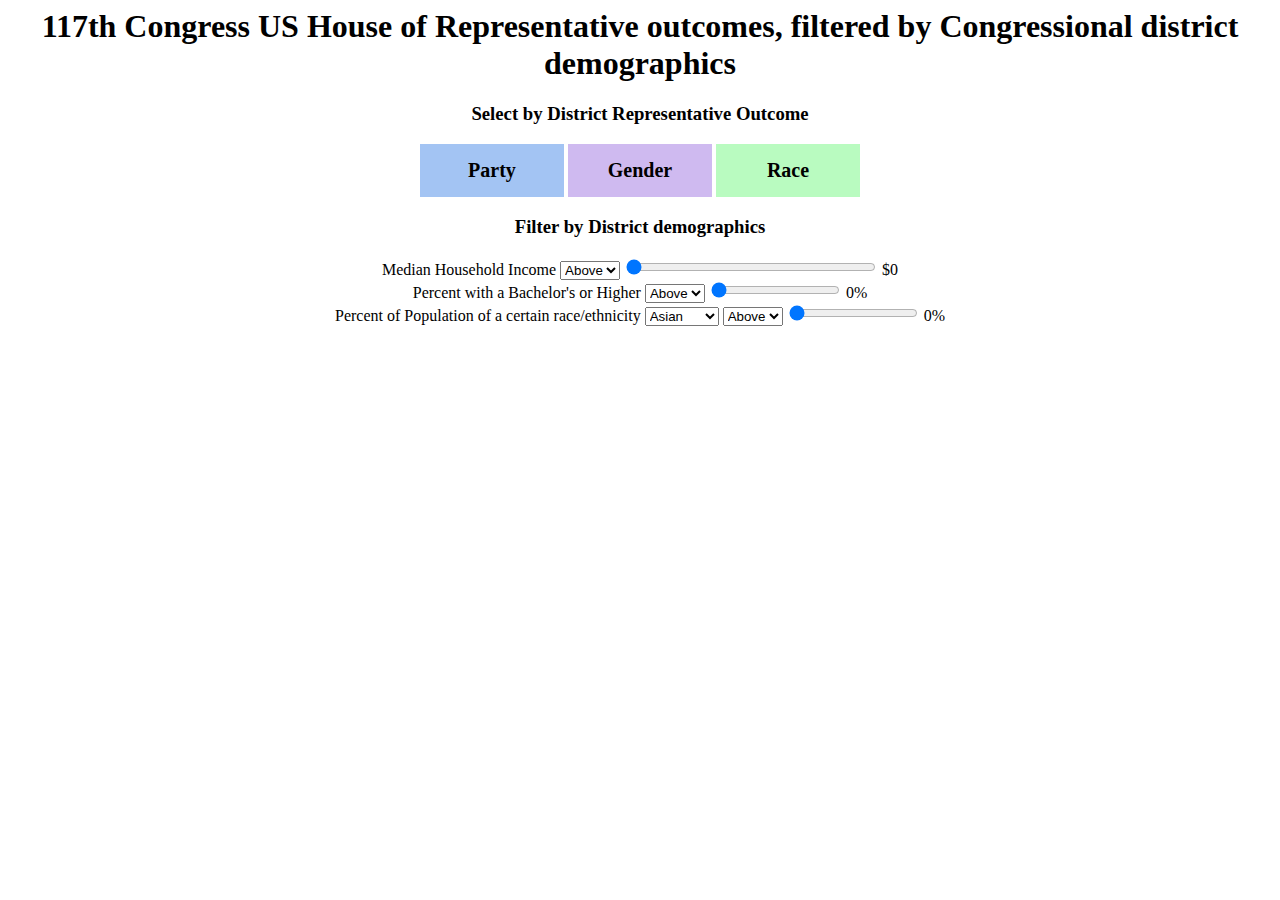
<file: index.html>
<head>
  <script src="https://d3js.org/d3.v7.min.js"></script>
  <script src="https://d3js.org/topojson.v3.min.js"></script>
  <link rel="stylesheet" href="style.css" />
</head>

<style>
  .state {
    fill: lightgrey;
  }

  .outline {
    stroke: black;
    stroke-width: 1px;
    fill: none;
  }
  #incomeSlider {
    width: 250px;
  }
</style>

<body>
  <h1 style="text-align: center">
    117th Congress US House of Representative outcomes, filtered by Congressional district
    demographics
  </h1>

  <div class="container">
    <h3>Select by District Representative Outcome</h3>
    <a href="#" class="button" id="par" style="font-size: 20px">Party</a>
    <a href="#" class="button button2" id="gen" style="font-size: 20px"
      >Gender</a
    >
    <a href="#" class="button button3" id="rac" style="font-size: 20px">Race</a>

    <br />

    <h3>Filter by District demographics</h3>
    Median Household Income
    <select id="incomeAbove">
      <option value="true">Above</option>
      <option value="">Below</option>
    </select>
    <input type="range" min="0" max="140000" value="0" class="slider"
    id="incomeSlider" width: "50px">
    <g id="incomeDisplay">$0</g>
    <br />
    Percent with a Bachelor's or Higher
    <select name="cars" id="bachelorsAbove">
      <option value="true">Above</option>
      <option value="">Below</option>
    </select>
    <input
      type="range"
      min="0"
      max="100"
      value="0"
      class="slider"
      id="bachelorsSlider"
    />
    <g id="bachelorsDisplay">0%</g>
    <br />

    Percent of Population of a certain race/ethnicity
    <select id="raceSelection">
      <option value="asian">Asian</option>
      <option value="black">Black</option>
      <option value="hispanic">Hispanic</option>
      <option value="white">White</option>
    </select>

    <select id="raceAbove">
      <option value="true">Above</option>
      <option value="">Below</option>
    </select>
    <input
      type="range"
      min="0"
      max="100"
      value="0"
      class="slider"
      id="raceSlider"
    />
    <g id="raceDisplay">0%</g>
  </div>
  <!-- <svg height="700" width="1400" style="border: 1px solid black"></svg> -->
  <div id="main" height="700" width="1400"></div>
</body>
<script>
  const main = d3.select("div#main");

  //find width and height of window
  const docWidth =
    window.innerWidth ||
    document.documentElement.clientWidth ||
    document.body.clientWidth;
  const docHeight =
    window.innerHeight ||
    document.documentElement.clientHeight ||
    document.body.clientHeight;

  //create graph dimensions
  const svg = main
    .append("svg")
    .attr("width", docWidth * 0.6)
    .attr("height", docHeight)
    .style("margin", 0);

  const width = svg.attr("width");
  const height = svg.attr("height");
  margin = 20;
  const mapWidth = width - margin - margin;
  const mapHeight = height - margin - margin;
  const map = svg
    .append("g")
    .attr("transform", "translate(" + 20 + "," + 20 + ")");

  const svg2 = main
    .append("svg")
    .attr("width", 500)
    .attr("height", docHeight)
    .style("margin", 0);

  const width2 = svg2.attr("width");
  const height2 = svg2.attr("height");

  const pieWidth = width2 - margin;
  const pieHeight = height2 - margin - margin;
  const chart = svg2
    .append("g")
    .attr("transform", "translate(" + 20 + "," + 200 + ")");

  const requestData = async function () {
    //load data
    const us_house = await d3.json("./us-house.topojson");

    var zips = topojson.feature(
      us_house,
      us_house.objects["us-house-us-house"]
    );
    var zipsMesh = topojson.mesh(
      us_house,
      us_house.objects["us-house-us-house"]
    );

    //Load District Demographics Data
    const stateList = [
      "Alabama",
      "Alaska",
      "Arizona",
      "Arkansas",
      "California",
      "Colorado",
      "Connecticut",
      "Delaware",
      "Florida",
      "Georgia",
      "Hawaii",
      "Idaho",
      "Illinois",
      "Indiana",
      "Iowa",
      "Kansas",
      "Kentucky",
      "Louisiana",
      "Maine",
      "Maryland",
      "Massachusetts",
      "Michigan",
      "Minnesota",
      "Mississippi",
      "Missouri",
      "Montana",
      "Nebraska",
      "Nevada",
      "New_Hampshire",
      "New_Jersey",
      "New_Mexico",
      "New_York",
      "North_Carolina",
      "North_Dakota",
      "Ohio",
      "Oklahoma",
      "Oregon",
      "Pennsylvania",
      "Rhode_Island",
      "South_Carolina",
      "South_Dakota",
      "Tennessee",
      "Texas",
      "Utah",
      "Vermont",
      "Virginia",
      "Washington",
      "West_Virginia",
      "Wisconsin",
      "Wyoming",
    ];

    let districtData = [];
    for (let i = 0; i < stateList.length; i++) {
      districtData.push(
        d3.csv("DistrictDemoData\\" + stateList[i] + "_District_all.csv")
      );
    }
    districtData = await Promise.all(districtData);
    for (let i = 0; i < stateList.length; i++) {
      districtData[i].state = stateList[i];
    }

    //assign colors to outcomes
    function genderColor(gender) {
      if (gender == "male") {
        return "#78e6fa";
      }
      if (gender == "female") {
        return "#ff69b4";
      } else return "limegreen";
    }

    function partyColor(party) {
      if (party == "democrat") {
        return "#0754ed";
      }
      if (party == "republican") {
        return "#ed2607";
      }
    }

    function raceColor(race) {
      if (race == "white-american") {
        return "#fccd6f";
      }
      if (race == "african-american") {
        return "darkblue";
      }
      if (race == "hispanic-american") {
        return "#fa8072";
      }
      if (race == "asian-american") {
        return "red";
      }
      if (race == "multi-racial-american") {
        return "orange";
      }
      if (race == "native-american") {
        return "green";
      } else {
        return "purple";
      }
    }

    //initialize map
    var projection = d3.geoAlbersUsa().fitSize([mapWidth, mapHeight], zips);
    var path = d3.geoPath().projection(projection);

    let outcomeSelect = "party";

    emptyList();
    createCount("party");
    reading("party");
    pieChart(dict);
    map
      .selectAll("path.state")
      .data(zips.features)
      .join("path")
      .attr("class", "state")
      .attr("d", path)
      .style("fill", (d) => partyColor(d.properties.party))
      .on("mouseover", mouseEntersPlot)
      .on("mouseout", mouseLeavesPlot);

    map
      .append("path")
      .datum(zipsMesh)
      .attr("class", "outline")
      .attr("d", path)
      .attr("stroke", "white")
      .attr("stroke-width", 2);

    //assign events to outcome buttons
    let btnGen = document.getElementById("gen");
    btnGen.onclick = function () {
      outcomeSelect = "gender";
      emptyList();
      createCount('gender');
      reading('gender');
      pieChart(dict);
      updateMap();
    };

    let btnPar = document.getElementById("par");
    btnPar.onclick = function () {
      outcomeSelect = "party";
      

      emptyList();
      createCount("party");
      reading("party");
      pieChart(dict);
      updateMap();
    };

    let btnRac = document.getElementById("rac");
    btnRac.onclick = function () {
      outcomeSelect = "race";
      

      emptyList();
      createCount("race");
      reading("race");
      pieChart(dict);
      updateMap();
    };

    //create district filtering functions

    const stateList2 = [
      "Alabama",
      "Alaska",
      "Arizona",
      "Arkansas",
      "California",
      "Colorado",
      "Connecticut",
      "Delaware",
      "Florida",
      "Georgia",
      "Hawaii",
      "Idaho",
      "Illinois",
      "Indiana",
      "Iowa",
      "Kansas",
      "Kentucky",
      "Louisiana",
      "Maine",
      "Maryland",
      "Massachusetts",
      "Michigan",
      "Minnesota",
      "Mississippi",
      "Missouri",
      "Montana",
      "Nebraska",
      "Nevada",
      "New Hampshire",
      "New Jersey",
      "New Mexico",
      "New York",
      "North Carolina",
      "North Dakota",
      "Ohio",
      "Oklahoma",
      "Oregon",
      "Pennsylvania",
      "Rhode Island",
      "South Carolina",
      "South Dakota",
      "Tennessee",
      "Texas",
      "Utah",
      "Vermont",
      "Virginia",
      "Washington",
      "West Virginia",
      "Wisconsin",
      "Wyoming",
    ];

    const typeDictionary = {
      income: 198,
      bachelors: 240,
      totalPop: 19,
      white: 21,
      black: 22,
      asian: 24,
      hispanic: 29,
    };

    //returns true if district passes filter (show color) and false if district fails filter (make it gray)
    filter = function (state_name, district) {
      let stateIndex = stateList2.indexOf(state_name);
      let bachelorsIndex = 240;
      let totalPopIndex = 19;
      let raceIndex =
        typeDictionary[document.getElementById("raceSelection").value];
      let districtIndex = "District 01 Estimate";
      if (district != null) {
        districtIndex =
          Number(district) <= 9
            ? "District 0" + district + " Estimate"
            : "District " + district + " Estimate";
      }
      let incomeCompare =
        Number(districtData[stateIndex][198][districtIndex]) >
        Number(document.getElementById("incomeSlider").value);
      let bachelorsCompare =
        Number(districtData[stateIndex][240][districtIndex]) >
        Number(document.getElementById("bachelorsSlider").value);
      let raceCompare =
        (100 * Number(districtData[stateIndex][raceIndex][districtIndex])) /
          Number(districtData[stateIndex][19][districtIndex]) >
        Number(document.getElementById("raceSlider").value);
      let incomeFilter =
        Boolean(incomeCompare) ==
        Boolean(document.getElementById("incomeAbove").value);
      let bachelorsFilter =
        Boolean(bachelorsCompare) ==
        Boolean(document.getElementById("bachelorsAbove").value);
      let raceFilter =
        Boolean(raceCompare) ==
        Boolean(document.getElementById("raceAbove").value);

      if (incomeFilter && bachelorsFilter && raceFilter) {
      }
      return incomeFilter && bachelorsFilter && raceFilter;
    };
    var outcomeFunctions = {
      party: function (d) {
        return partyColor(d.properties.party);
      },
      gender: function (d) {
        return genderColor(d.properties.gender);
      },
      race: function (d) {
        return raceColor(d.properties.ethnicity);
      },
    };

    //pie chart creation functions
    function pieFunctions(n, d) {
      if (n == "party") {
        if (filter(d.properties.state_name, d.properties.district)) {
          parCount(d.properties.party);
        }
      }
      if (n == "gender") {
        if (filter(d.properties.state_name, d.properties.district)) {
          genCount(d.properties.gender);
        }
      }
      if (n == "race") {
        if (filter(d.properties.state_name, d.properties.district)) {
          raceCount(d.properties.ethnicity);
        }
      }
    }
    function pieUp(d) {
      emptyList();
      pieFunctions(outcomeSelect, d);
      pieChart(dict);
      return true;
    }
    updateMap = function () {
      createCount(outcomeSelect);
      map
        .selectAll("path.state")
        .data(zips.features)
        .join("path")
        .style("fill", (d) =>
          filter(d.properties.state_name, d.properties.district) && pieUp(d)
            ? outcomeFunctions[outcomeSelect](d)
            : "grey"
        )
        .on("mouseover", mouseEntersPlot)
        .on("mouseout", mouseLeavesPlot);
    };

    //assign events to filtering buttons
    document.getElementById("incomeAbove").onchange = function () {
      updateMap();
    };
    document.getElementById("incomeSlider").onchange = function () {
      updateMap();
    };
    document.getElementById("incomeSlider").oninput = function () {
      document.getElementById("incomeDisplay").innerHTML =
        "$" + incomeSlider.value;
    };

    document.getElementById("bachelorsAbove").onchange = function () {
      updateMap();
    };
    document.getElementById("bachelorsSlider").onchange = function () {
      updateMap();
    };
    document.getElementById("bachelorsSlider").oninput = function () {
      document.getElementById("bachelorsDisplay").innerHTML =
        bachelorsSlider.value + "%";
    };

    document.getElementById("raceAbove").onchange = function () {
      updateMap();
    };
    document.getElementById("raceSlider").onchange = function () {
      updateMap();
    };
    document.getElementById("raceSelection").onchange = function () {
      updateMap();
    };
    document.getElementById("raceSlider").oninput = function () {
      document.getElementById("raceDisplay").innerHTML = raceSlider.value + "%";
    };

    //pie chart functions
    dict = [];

    function createCount(mode) {
      if (mode == "gender") {
        dict = [
          {
            x: "male",
            y: 0,
            z: genderColor("male"),
          },
          {
            x: "female",
            y: 0,
            z: genderColor("female"),
          },
        ];
      }
      if (mode == "party") {
        dict = [
          {
            x: "democrat",
            y: 0,
            z: partyColor("democrat"),
          },
          {
            x: "republican",
            y: 0,
            z: partyColor("republican"),
          },
        ];
      }
      if (mode == "race") {
        dict = [
          {
            x: "white-american",
            y: 0,
            z: raceColor("white-american"),
          },
          {
            x: "african-american",
            y: 0,
            z: raceColor("african-american"),
          },
          {
            x: "hispanic-american",
            y: 0,
            z: raceColor("hispanic-american"),
          },
          {
            x: "asian-american",
            y: 0,
            z: raceColor("asian-american"),
          },
          {
            x: "multi-racial-american",
            y: 0,
            z: raceColor("multi-racial-american"),
          },
          {
            x: "native-american",
            y: 0,
            z: raceColor("native-american"),
          },
        ];
      }
    }

    function genCount(gender) {
      if (gender == "male") {
        dict[0]["y"] = dict[0]["y"] + 1;
      }
      if (gender == "female") {
        dict[1]["y"] = dict[1]["y"] + 1;
      }
    }

    function parCount(party) {
      if (party == "democrat") {
        dict[0]["y"] = dict[0]["y"] + 1;
      }
      if (party == "republican") {
        dict[1]["y"] = dict[1]["y"] + 1;
      }
    }

    function raceCount(race) {
      if (race == "white-american") {
        dict[0]["y"] = dict[0]["y"] + 1;
      }
      if (race == "african-american") {
        dict[1]["y"] = dict[1]["y"] + 1;
      }
      if (race == "hispanic-american") {
        dict[2]["y"] = dict[2]["y"] + 1;
      }
      if (race == "asian-american") {
        dict[3]["y"] = dict[3]["y"] + 1;
      }
      if (race == "multi-racial-american") {
        dict[4]["y"] = dict[4]["y"] + 1;
      }
      if (race == "native-american") {
        dict[5]["y"] = dict[5]["y"] + 1;
      }
    }

    function reading(mode) {
      if (mode == "gender") {
        zips.features.forEach((d) => {
          genCount(d.properties.gender);
        });
      }
      if (mode == "race") {
        zips.features.forEach((d) => {
          raceCount(d.properties.ethnicity);
        });
      }
      if (mode == "party") {
        zips.features.forEach((d) => {
          parCount(d.properties.party);
        });
      }
    }

    const oData = [
      {
        x: "",
        y: 0,
      },
    ];

    function emptyList() {
      svg2.selectAll("path").remove();
      svg2.selectAll("text").remove();
      svg2.selectAll("rect").remove();
    }

    function pieChart(oriData) {
      let g = chart.append("g").attr("transform", "translate(50, 40 )");

      //set radius
      let radius = 140;

      let arc = d3.arc().innerRadius(80).cornerRadius(10);

      //radius beginning
      let pointStart = d3.arc().innerRadius(radius).outerRadius(radius);

      let pointEnd = d3
        .arc()
        .innerRadius(radius + 20)
        .outerRadius(radius + 20);

      let drawData = d3
        .pie()
        .value(function (d) {
          return d.y;
        })
        .sort(null)
        .sortValues(null)
        .startAngle(0)
        .endAngle(Math.PI * 2)
        .padAngle(0.05)(oriData);

      g.append("g")
        .attr("transform", "translate( " + radius + ", " + radius + " )")
        .attr("stroke", "steelblue")
        .attr("stroke-width", 1)
        .selectAll("path")
        .data(drawData)
        .enter()
        .append("path")
        .attr("fill", function (d) {
          return d.data.z;
        })
        .attr("d", function (d) {
          d.outerRadius = radius;
          return arc(d);
        })
        .on("mouseover", arcTween(radius + 20, 0, true))
        .on("mouseout", arcTween(radius, 150, false))
        .transition()
        .duration(0)
        .attrTween("d", function (d) {
          //animate
          let fn = d3.interpolate(
            {
              endAngle: d.startAngle,
            },
            d
          );
          return function (t) {
            return arc(fn(t));
          };
        });

      let sum = d3.sum(oriData, (d) => d.y);
      //create pie chart popup text
      let txt = svg2
        .append("g")
        .attr("transform", "translate( " + radius + ", " + radius + " )")
        .selectAll("text")
        .data(drawData)
        .enter()
        .append("text")

        .style("visibility", "hidden")
        .attr("fill", "black")
        .attr("text-anchor", "middle")
        .attr("dominant-baseline", "central")
        .attr("font-size", "20px")
        .text(function (d) {
          return d.data.y;
        })

        .attr("transform", function (d) {
          x = Number(arc.centroid(d)[0]);
          y = Number(arc.centroid(d)[1]);
          return (
            "translate( " +
            Number(radius - 75 + x) +
            ", " +
            Number(radius + 70 + y) +
            " )"
          );
        });

      function arcTween(outerRadius, delay, bool) {
        // event
        return function () {
          d3.select(this)
            .transition()
            .delay(delay)
            .attrTween("d", function (d) {
              let i = d3.interpolate(d.outerRadius, outerRadius);
              return function (t) {
                d.outerRadius = i(t);
                return arc(d);
              };
            });
          if (bool) {
            txt.style("visibility", "visible");
          } else {
            txt.style("visibility", "hidden");
          }
        };
      }

      //create legend
      let legend = g
        .append("g")
        .attr("transform", "translate( 280, 0 )")

        .selectAll("g")
        .data(drawData)
        .enter()
        .append("g")
        .attr("transform", function (d, i) {
          return "translate(0," + i * 20 + ")";
        });

      legend
        .append("rect")
        .attr("width", 27)
        .attr("height", 18)
        .attr("fill", function (d) {
          return d.data.z;
        });
      legend
        .append("text")
        .text(function (d) {
          return d.data.x.slice(0, 1).toUpperCase() + d.data.x.slice(1);
        })
        .style("font-size", 10)
        .attr("y", "1em")
        .attr("x", "3em")
        .attr("dy", 3);
    }

    var zoom = d3
      .zoom()
      .scaleExtent([1, 10])
      //.translateExtent([[-50,-50],[mapWidth+50,mapHeight+50]])  // to lock to edges
      .on("zoom", mapZoomed);

    svg.call(zoom);

    svg.call(zoom.transform, d3.zoomIdentity); // Executes zoomed() once because we technically have changed the transform

    function mapZoomed({ transform }) {
      // Destructuring here directly pulls and assigns the transform
      //    key from the *event* parameter, since we only need that one

      map.attr("transform", transform.toString());
      map.select(".outline").style("stroke-width", 0.3 / transform.k);
    }

    function clicked(event, d) {
      console.log(d);

      let bounds = path.bounds(d.geometry); // get bounds for clicked state/county
      let dx = bounds[1][0] - bounds[0][0]; // width of state/county
      let dy = bounds[1][1] - bounds[0][1]; // height of state/county
      let x = (bounds[0][0] + bounds[1][0]) / 2; // center x of state/county
      let y = (bounds[0][1] + bounds[1][1]) / 2; // center y of state/county

      let scale = Math.max(
        1,
        Math.min(10, 0.9 / Math.max(dx / mapWidth, dy / mapHeight))
      );

      let translate = [mapWidth / 2 - x * scale, mapHeight / 2 - y * scale];

      let newTransform = d3.zoomIdentity
        .translate(translate[0], translate[1])
        .scale(scale);
      map.transition().duration(1000).call(zoom.transform, newTransform);
    }
    let tooltipWidth = 210;
    let tooltipHeight = 40;

    // At the end of lecture segment, we added this code to do the mouseover outline the "proper" way
    let momesh = map
      .append("path")
      .attr("class", "mouseover outline")
      .attr("d", "");
    //  .attr("stroke-width")

    // Stub code to draw the tooltip - we use an SVG element here
    // You can use an absolute-positioned HTML element, but the positioning requires some more work
    // Instead, we make something centered at (0,0) and then later use translate() to move it

    //  (this is why the x position for the rect is -tooltipWidth/2.0  -- so it's centered on 0 )

    let tooltip = map
      .append("g")
      .attr("class", "tooltip")
      .attr("visibility", "hidden");
    tooltip
      .append("rect")
      .attr("fill", "black")
      .attr("opacity", 0.9)
      .attr("x", -tooltipWidth / 2.0)
      .attr("y", 0)
      .attr("width", tooltipWidth)
      .attr("height", tooltipHeight)
      .style("z-index", 9999);
    let txt = tooltip
      .append("text")
      .attr("fill", "white")
      .attr("text-anchor", "middle")
      .attr("alignment-baseline", "hanging")
      .attr("x", 0)
      .attr("y", 2);
    let txt2 = tooltip
      .append("text")
      .attr("fill", "white")
      .attr("text-anchor", "middle")
      .attr("alignment-baseline", "hanging")
      .attr("x", 0)
      .attr("y", 22);

    // d3.selectAll(".state").on("mouseenter", mouseEntersPlot);
    // d3.selectAll(".state").on("mouseout",  mouseLeavesPlot);

    function mouseEntersPlot() {
      // Make tooltip visible

      // Find the state SVG element and add stroke
      let state = d3.select(this);
      console.log(state);
      let stateID = state.datum().id;

      // var mo = topojson.mesh(
      //   us_house,
      //   us_house.objects["us-house-us-house"],
      //   function (a, b) {
      //     return a.id === stateID || b.id === stateID;
      //   }
      // );
      // console.log(mo);
      // // //  Then apply it to your special mesh that's on top of everything else
      // momesh.datum(mo).attr("d", path);
      
      // // Original version
      // state.attr("stroke","black")
      //      .attr("stroke-width", 3)
      //      .raise();
let districtName = state.datum().properties.state_name+" District "+(state.datum().properties.district==null?	      1:state.datum().properties.district);
      tooltip.style("visibility", "visible").style("z-index", 9999);
      // Using .datum() to recover the data for the state element (because we used a .join() to make it)...
      // ... get the name of the state and count
      console.log(state.datum());
      console.log(state.datum().properties.state_name);

      txt.text(districtName);
      txt2.text("");

      // You can use the geoPath() generator to do all sorts of helpful things
      // let centroid = path.centroid( state.datum() );  // Get the pixel "center" of the state
      let bounds = path.bounds(state.datum()); // Get the pixel boundaries of the state
      // // In both cases here, the geoPath() is parsing the fancy topoJSON data to figure out pixels using the projection

      // Place it at the bottom of the state, centered
      let xPos = (bounds[0][0] + bounds[1][0]) / 2.0;
      let yPos = bounds[1][1] - 15;

      // Transform the <g> group so that everything moves together easily
      tooltip.attr("transform", `translate(${xPos},${yPos})`);

      // To fix the oscillation, we add this in the CSS for .mouseover
    }

    function mouseLeavesPlot() {
      // Hide when you leave a state
      tooltip.style("visibility", "hidden");

      let state = d3.select(this);

      // Reset old style mouseover stroke
      //  state.attr("stroke","none")
      //       .attr("stroke-width", 0)
      //       .lower();
      //  // }

      // Here we are hiding the mouseover mesh we added at the end of the lecture
      momesh.attr("d", "");
    }
  };
  requestData();
</script>
</file>
<file: style.css>
.button {
	background-color: #a3c4f3;
	border: none;
	color: black;
	padding: 15px 32px;
	text-align: center;
	text-decoration: none;
	display: inline-block;
	font-size: 16px;
	width:80px;
	font-weight: bold;
  }
  
.button2 {background-color: #cfbaf0;}
.button3 {background-color: #b9fbc0;}

.btn-container, .container {
	background-color: white;
	border-radius: 4px;
	text-align: center;
	margin-bottom: 40px;
}
.container h2 {
	padding-top: 30px;
	font-weight: 300;
}
</file>
